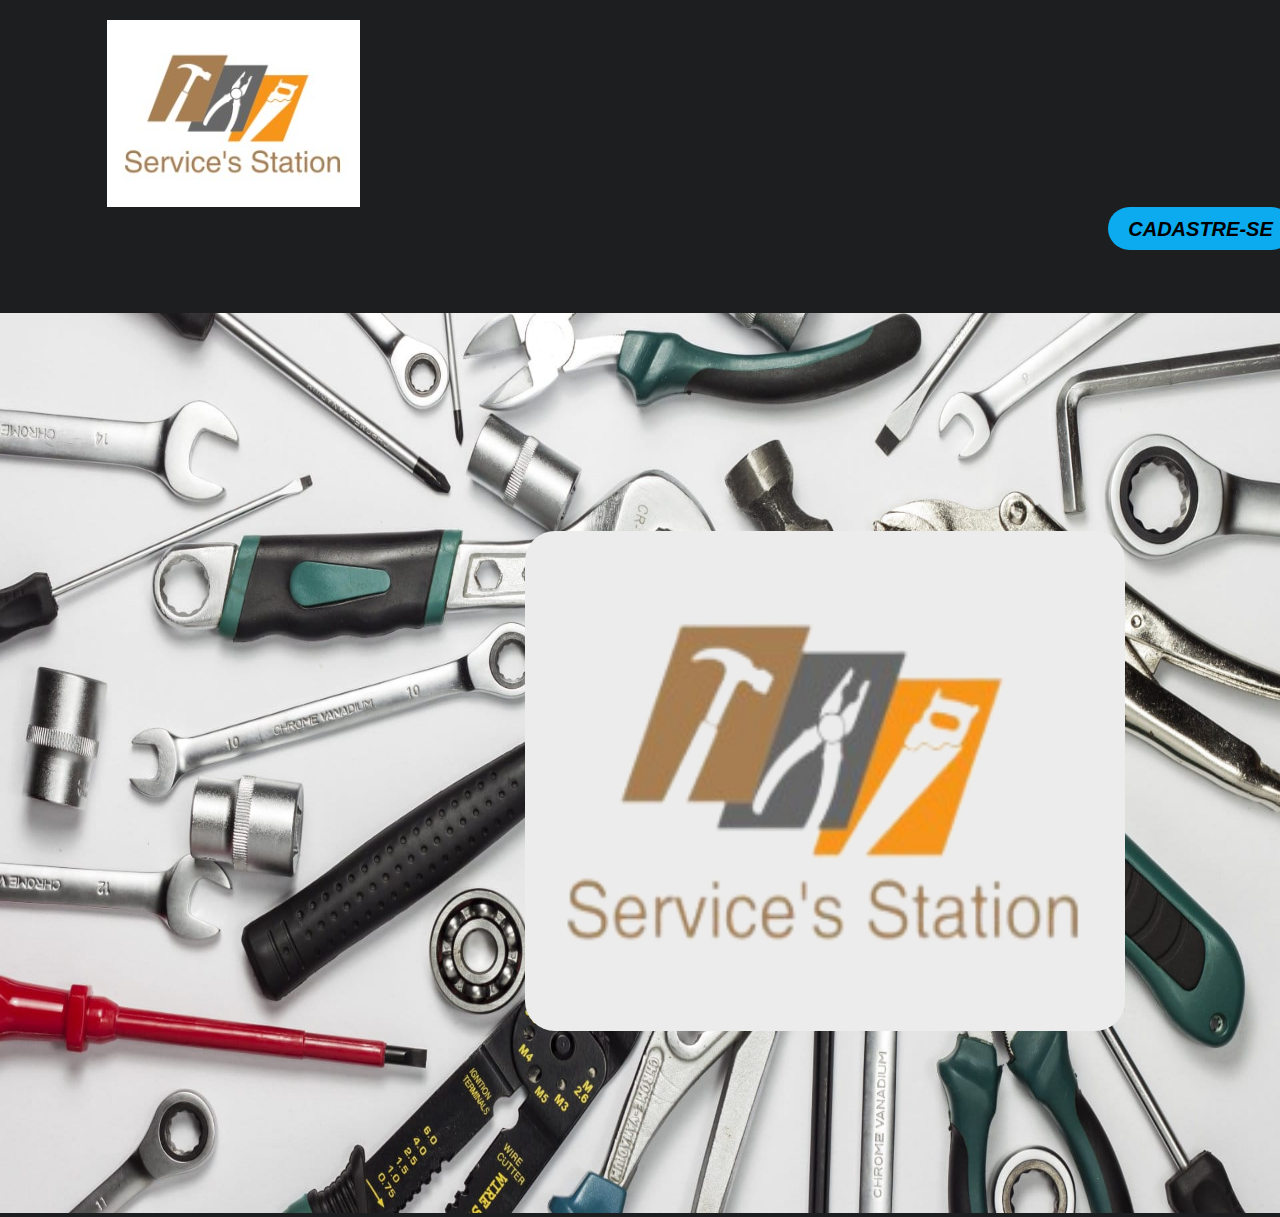
<file: index.html>
<!DOCTYPE html>
<html lang="pt-br">
  <head>
    <meta charset="UTF-8" />
    <meta name="viewport" content="width=device-width, initial-scale=1.0" />
    <meta http-equiv="X-UA-Compatible" content="ie=edge" />
    <link rel="stylesheet" href="./styles.css" />
    <title>Service's Station</title>
  </head>
  <body>

    <header class="header">
      <a class="logo" href="./index.html"><img src="./assets/logo.jpg"/></a>
      
        <a href='./sign-up/index.html'><button class="button-sign-up">Cadastre-se</button></a>
        <a href='./sign-up/service-provider/service-provider-skills/search/index.html'><button class="button-login">Entre</button></a>
      
    </header>

    <main>
      <img class="background" src="./assets/background.jpg"/>
      <div>
        <img class="background-logo" src="./assets/logo-1.png"/>
      </div>
    </main>

  </body>
</html>
</file>
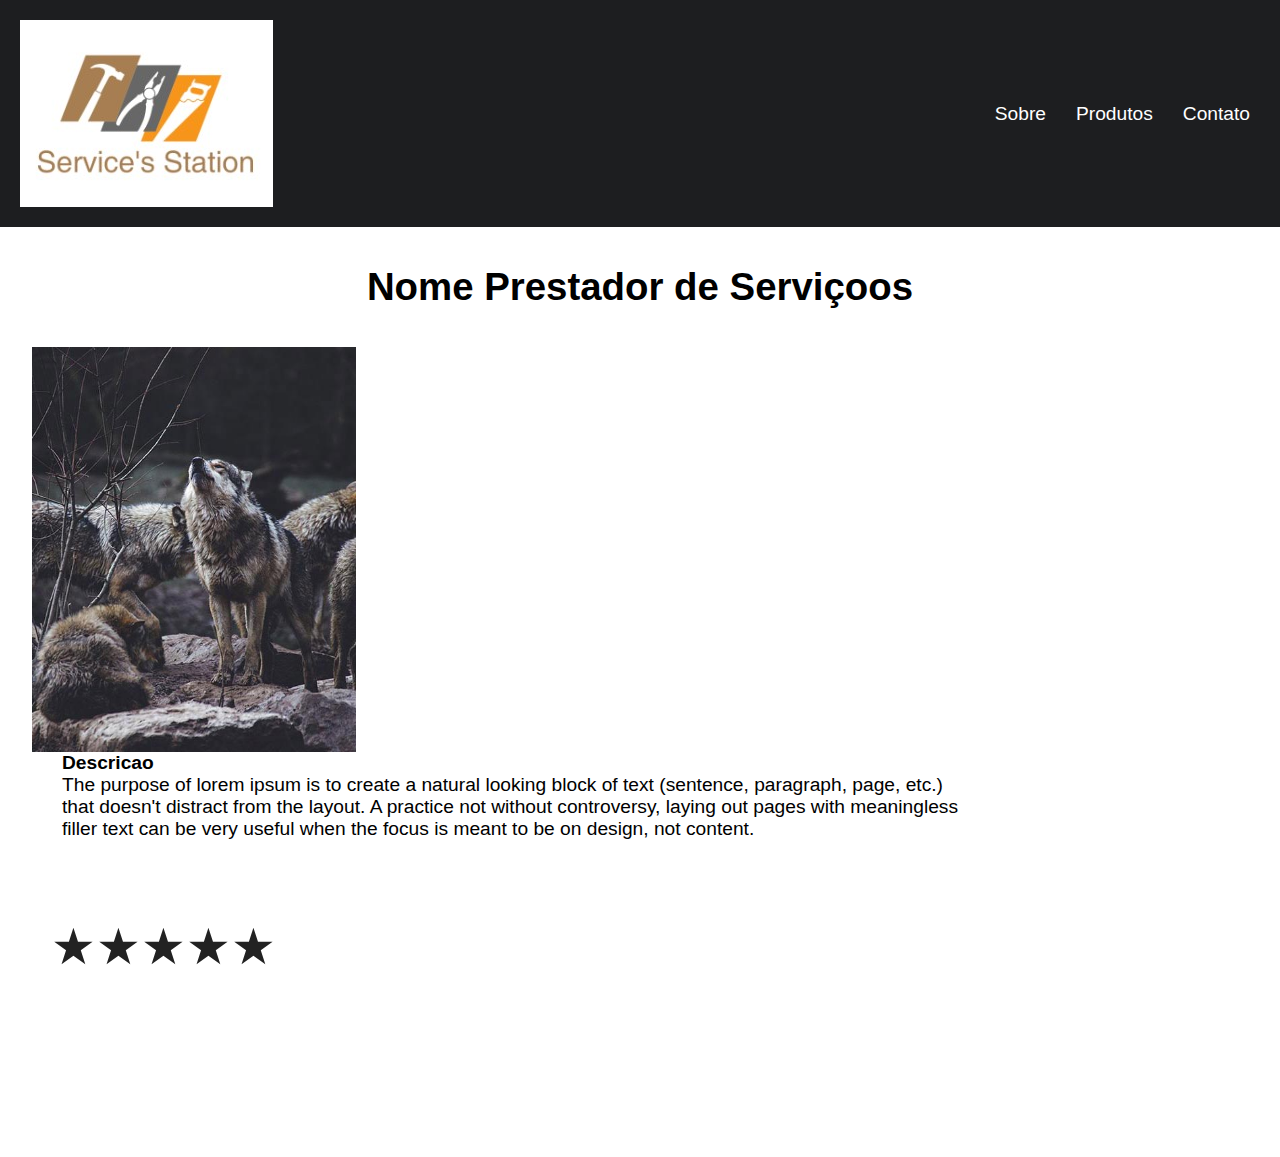
<file: card-provider/index.html>
<!DOCTYPE html>
<html lang="pt-br">

<head>
    <meta charset="UTF-8" />
    <meta name="viewport" content="width=device-width, initial-scale=1.0" />
    <meta http-equiv="X-UA-Compatible" content="ie=edge" />
    <link rel="stylesheet" href="./styles.css" />
    <title>Perfil do Prestador de Serviços</title>
</head>

<body>

    <header class="header">
        <a href="/"><img src="../assets/logo.jpg"></a>
        <nav>
            <ul class="menu">
                <li><a href="/">Sobre</a></li>
                <li><a href="/">Produtos</a></li>
                <li><a href="/">Contato</a></li>
            </ul>
        </nav>
    </header>

    <div class="wrapper">
        <div class="titulo">
           <h1>Nome Prestador de Serviçoos</h1>
        </div class="images">
            <img class="profile-img" src="./assets/lobo4.jpg" alt="">
            <div class="rating">
                <span class="rate"><i>★</i><i>★</i><i>★</i><i>★</i><i>★</i></span>
            </div>
        <div class="items">
            <p><strong>Descricao</strong></p>
            The purpose of lorem ipsum is to create a natural looking block of text (sentence, paragraph, page, etc.) that doesn't distract from the layout. A practice not without controversy, laying out pages with meaningless filler text can be very useful when the focus is meant to be on design, not content.
        </div>
    </div>

</body>

</html>
</file>
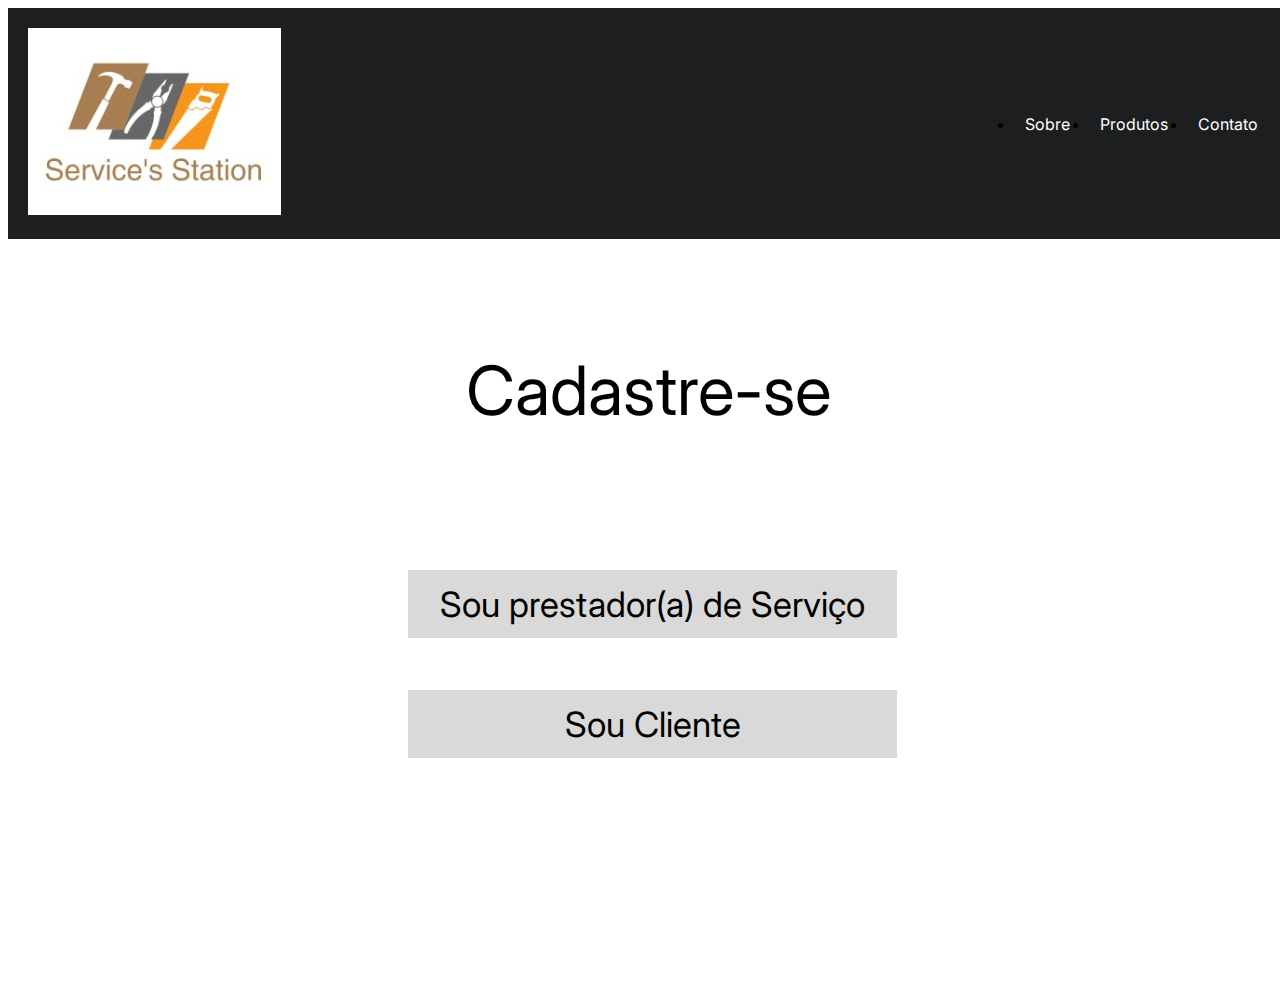
<file: sign-up/index.html>
<!DOCTYPE html>
<html lang="pt-br">
  <head>
    <meta charset="UTF-8" />
    <meta name="viewport" content="width=device-width, initial-scale=1.0" />
    <meta http-equiv="X-UA-Compatible" content="ie=edge" />
    <link rel="stylesheet" href="./styles.css" />
    <title>Cadastre-se</title>
  </head>
  <body>

    <header class="header">
      <a href="/"><img src="../assets/logo.jpg"></a>
      <nav>
        <ul class="menu">
          <li><a href="/">Sobre</a></li>
          <li><a href="/">Produtos</a></li>
          <li><a href="/">Contato</a></li>
        </ul>
      </nav>
    </header>

    <section class="flex">
    
    <div class="container">
      <h1>Cadastre-se</h1>
      <a href="./service-provider/index.html"><button class="provider-button">Sou prestador(a) de Serviço</button></a>
      <br>
      <a href="./client/index.html"><button class="client-button">Sou Cliente</button></a>
    </div>
    
    </section>
   
  </body>
 
</html>
</file>
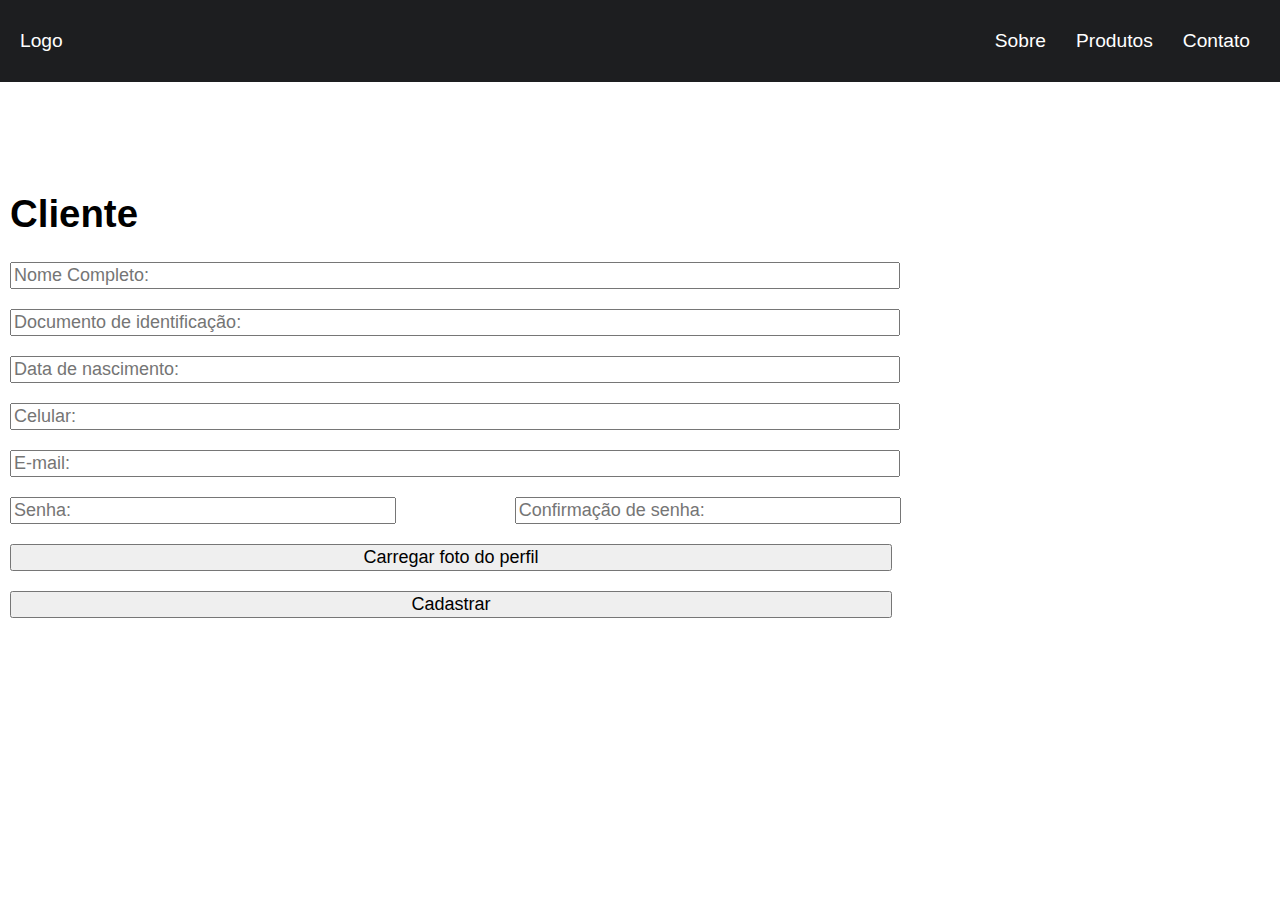
<file: sign-up/client/index.html>
<!DOCTYPE html>
<html lang="pt-br">
  <head>
    <meta charset="UTF-8" />
    <meta name="viewport" content="width=device-width, initial-scale=1.0" />
    <meta http-equiv="X-UA-Compatible" content="ie=edge" />
    <link rel="stylesheet" href="./styles.css" />
    <title>Cadastro de Cliente</title>
  </head>
  <body>

    <header class="header">
      <a href="/">Logo</a>
      <nav>
        <ul class="menu">
          <li><a href="/">Sobre</a></li>
          <li><a href="/">Produtos</a></li>
          <li><a href="/">Contato</a></li>
        </ul>
      </nav>
    </header>

    <section class="flex">
    
    <div class="container">
      <h1>Cliente</h1>
      <form>
        <input type="text" placeholder="Nome Completo: " class="nomecompleto">
        <input type="text" placeholder="Documento de identificação: " class="docidentificacao">
        <input type="text" placeholder="Data de nascimento: " name="dtnascimento" onfocus="(this.type = 'date')">
        <input type="text" placeholder="Celular: ">
        <input type="email" placeholder="E-mail: ">
        <input type="password" style="width:30%;" placeholder="Senha: ">
        <input type="password" style="width:30%;margin-left:9%;" placeholder="Confirmação de senha: ">
        <input type="button" name="imagem" value="Carregar foto do perfil" onfocus="(this.type = 'file')">
        <input type="submit" value="Cadastrar" />
      </form>
    </div>
    
    </section>
   
  </body>
 
</html>
</file>
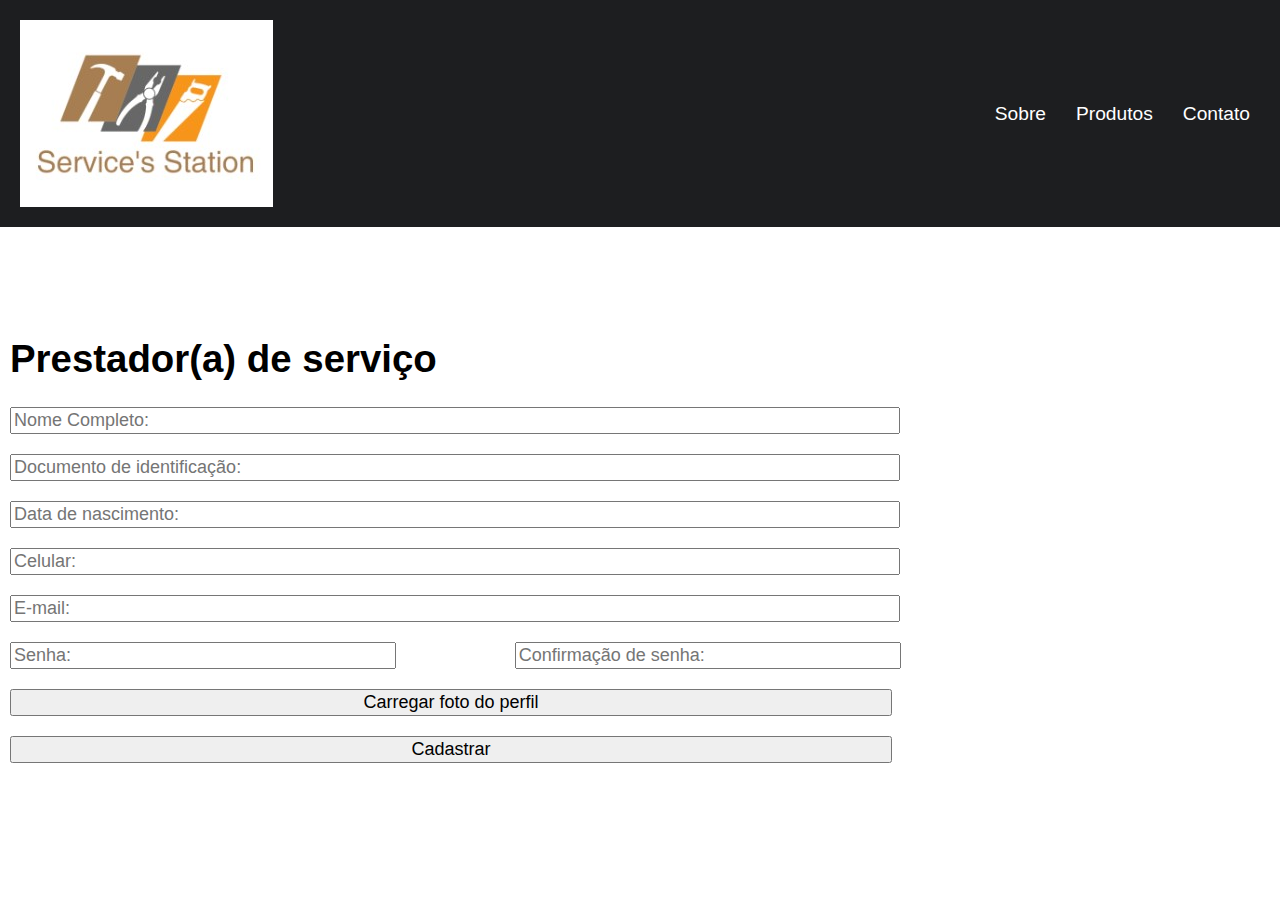
<file: sign-up/service-provider/index.html>
<!DOCTYPE html>
<html lang="pt-br">
  <head>
    <meta charset="UTF-8" />
    <meta name="viewport" content="width=device-width, initial-scale=1.0" />
    <meta http-equiv="X-UA-Compatible" content="ie=edge" />
    <link rel="stylesheet" href="./styles.css" />
    <title>Prestador de Serviço</title>
  </head>
  <body>

    <header class="header">
      <a href="/"><img src="../../assets/logo.jpg"></a>
      <nav>
        <ul class="menu">
          <li><a href="/">Sobre</a></li>
          <li><a href="/">Produtos</a></li>
          <li><a href="/">Contato</a></li>
        </ul>
      </nav>
    </header>

    <section class="flex">
    
    <div class="container">
      <h1>Prestador(a) de serviço</h1>
      <form action="./service-provider-skills/index.html">
        <input type="text" placeholder="Nome Completo: " class="nomecompleto">
        <input type="text" placeholder="Documento de identificação: " class="docidentificacao">
        <input type="text" placeholder="Data de nascimento: " name="dtnascimento" onfocus="(this.type = 'date')">
        <input type="text" placeholder="Celular: ">
        <input type="email" placeholder="E-mail: ">
        <input type="password" style="width:30%;" placeholder="Senha: ">
        <input type="password" style="width:30%;margin-left:9%;" placeholder="Confirmação de senha: ">
        <input type="button" name="imagem" value="Carregar foto do perfil" onfocus="(this.type = 'file')">
        <input type="submit" value="Cadastrar" />
      </form>
    </div>
    
    </section>
   
  </body>
 
</html>
</file>
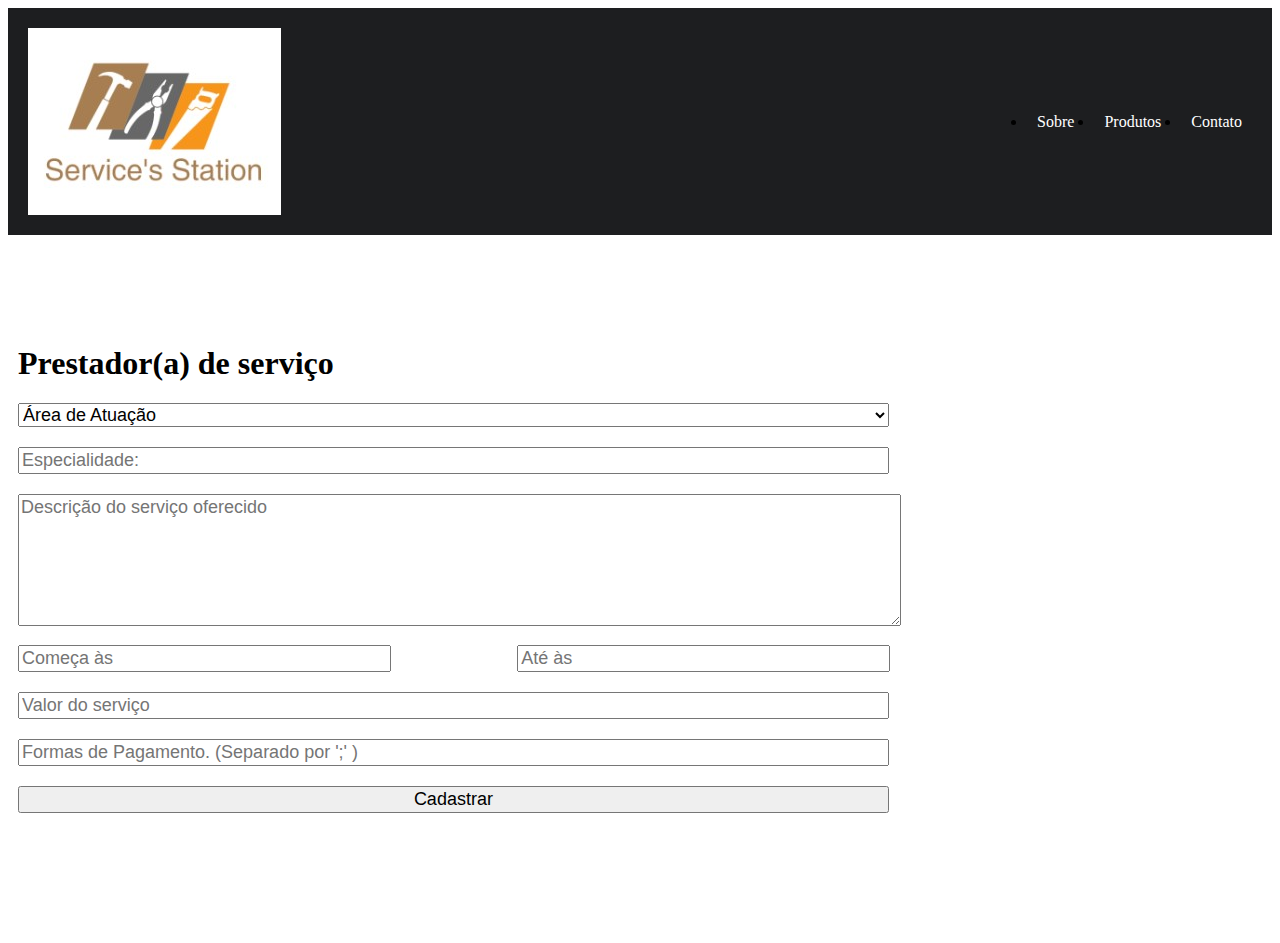
<file: sign-up/service-provider/service-provider-skills/index.html>
<!DOCTYPE html>
<html lang="pt-br">
  <head>
    <meta charset="UTF-8" />
    <meta name="viewport" content="width=device-width, initial-scale=1.0" />
    <meta http-equiv="X-UA-Compatible" content="ie=edge" />
    <link rel="stylesheet" href="./styles.css" />
    <title>Habilidades Prestador de Serviços</title>
  </head>
  <body>

    <header class="header">
      <a href="/"><img src="../../../assets/logo.jpg"></a>
      <nav>
        <ul class="menu">
          <li><a href="/">Sobre</a></li>
          <li><a href="/">Produtos</a></li>
          <li><a href="/">Contato</a></li>
        </ul>
      </nav>
    </header>

    <section class="flex">
    
    <div class="container">
      <h1>Prestador(a) de serviço</h1>
      <form action="./search/index.html">
        <select name="pets" id="pet-select">
          <option value="">Área de Atuação</option>
          <option value="dog">Pedreiro</option>
          <option value="cat">Encanador</option>
          <option value="hamster">Eletricista</option>
      </select>
      <input type="text" placeholder="Especialidade: ">
      <textarea name="servico" id="" cols=  "97" rows="6" placeholder="Descrição do serviço oferecido"></textarea>
      <input class="time" type="text" style="width: 30%;" placeholder="Começa às " onfocus="(this.type = 'time')">
      <input class="time" type="text" style="width: 30%;margin-left:9%;" placeholder="Até às " onfocus="(this.type = 'time')">
      <input type="text" placeholder="Valor do serviço" name="" id="">
      <input type="text" placeholder="Formas de Pagamento. (Separado por ';' )" name="" id="">
      <input type="submit" value="Cadastrar" />
      </form>
    </div>
    
    </section>
   
  </body>
 
</html>
</file>
<file: styles.css>
* {
  margin: 0;
  padding: 0;
  box-sizing: border-box;
  font-family: Arial, Helvetica, sans-serif;
}

body {
  width: 100vw;
  height: 100vh;
  background: #1d1e20;
}

.header {
  display: flex;
  align-items: center;
  width: 100vw;
  flex-wrap: wrap;
  align-items: center;
  padding: 20px;
}

.background {
  height: 100vh;
  width: 100vw;
  opacity: 1.2;
}

.background-logo {
  position: absolute;
  top: 59%;
  left: 41%;
  height: 500px;
  width: 600px;
  background: #ECECEC;
  border-radius: 30px;
}

/*.header {
   position: absolute;
}*/

.logo {
  /*position: absolute;*/
  display: flex;
  padding-left: 7%;
}

button {
  width: 185px;
  height: 43px;
  font-weight: 900;
  font-size: 20px;
  font-style: oblique;
  text-transform: uppercase;
  line-height: 24px;
  border: none;
  border-radius: 22px;
  cursor: pointer;
}

.button-sign-up {
  margin-left: 68rem;
  background: #0CABEF;
}

.button-login {
  margin-left: -27rem;
  background: #78FB3B;
}
</file>
<file: card-provider/styles.css>
body,
ul,
li,
p {
    margin: 0px;
    padding: 0px;
    list-style: none;
    font-size: 1.2rem;
    font-family: Arial;
}

body {
    margin-bottom: 100px;
}

a {
    text-decoration: none;
    color: white;
}

h1 {
    text-align: center;

}

img {
    max-width: 100%;
    display: block;
}

.header {
    background: #1d1e20;
    display: flex;
    flex-wrap: wrap;
    justify-content: space-between;
    align-items: center;
    padding: 20px;
}

.menu {
    display: flex;
}

.menu li {
    margin-left: 10px;
}

.menu li a {
    display: block;
    padding: 10px;
}

.wrapper {
   /* border: 1px solid red;*/
    width: 95vw;
    height: 90vh;
    display: flex;
    /*align-items: center;
    justify-content: center;*/
    flex-wrap: wrap;
    margin: 0 auto;
}

.profile-img {
    height: 50%;
}

.rating {
    position: absolute;
    top: 102%;
    left: 4%;
    font-size: 50px;
}

.rate i, .rate i:hover ~ i {
    color: #222;
    text-shadow: none;
    height: 25px;
    transition: color 200ms,
                text-shadow 200ms;
    
    transition-delay: 0;
  }
  
  .rate:hover i {
    color: #fc0;
    text-shadow: #fc0 0 0 20px;
  }
  
   .rate:hover i:nth-child(2) {
    transition-delay: 30ms;
  }
  
  .rate:hover i:nth-child(3) {
    transition-delay: 60ms;
  }
  
  .rate:hover i:nth-child(4) {
    transition-delay: 90ms;
  }
  
  .rate:hover i:nth-child(5) {
    transition-delay: 120ms;
  }
  
   .rate i {
    cursor: pointer;
    font-style: normal;
    display: relative;
  }
  
    
  /*html {
    height: 100%;
  }*/


.titulo {
   /* border: 1px solid pink;*/
    width: 100vw;
    height: 120px;
    display: flex;
    align-items: center;
    justify-content: center;

}

.items:nth-of-type(2) {
    /*border: 1px solid blue;*/
    width: 20%;
    height: 100vh;
    
}
.items:nth-of-type(1) img:nth-of-type(1) {
    width: 250px;
}
.items {
   /* border: 1px solid blue;*/
    width: 74%;
    height: 50%;
    margin-left: 30px;
}
</file>
<file: sign-up/styles.css>
@import url('https://fonts.googleapis.com/css2?family=Inter&display=swap');

body,
ul,
li,

*{
  font-family: 'Inter', sans-serif;
}

p {
  margin: 0px;
  padding: 0px;
  list-style: none;
  font-size: 1.2rem;
  font-family: Arial;
}

body {
  margin-bottom: 100px;
  background: #FFFFFF;
  width: 100vw;
  height: 100vh;
}

a {
  text-decoration: none;
  color: white;
}

h1 {
  text-align: center;
  margin-top: 100px;
  font-weight: 400;
  font-size: 68px;
  line-height: 82px;
}

.provider-button {
  align-items: center;
  width: 489px;
  height: 68px;
  background: #D9D9D9;
  margin-top: 5.813rem;
  margin-left: 24.4rem;
  font-weight: 400;
  font-size: 35px;
  line-height: 42px;
  color: #000000;
  cursor: pointer;
  border: none;
  }

  .client-button {
    align-items: center;
    width: 489px;
    height: 68px;
    background: #D9D9D9;
    margin-top: 52px;
    margin-left: 24.4rem;
    font-weight: 400;
    font-size: 35px;
    line-height: 42px;
    color: #000000;
    cursor: pointer;
    border: none;
    }

.header {
  background: #1d1e20;
  display: flex;
  flex-wrap: wrap;
  justify-content: space-between;
  align-items: center;
  padding: 20px;
}

.menu {
  display: flex;
}

.menu li {
  margin-left: 10px;
}

.menu li a {
  display: block;
  padding: 10px;
}

/* CSS FLEXBOX 1 */

.flex {
  display: flex;
  flex-wrap: wrap;
  max-width: 1280px;
  margin: 0 auto;
}

.flex > div {
  flex: 1 1 250px;
  margin: 10px;
}

.flex p {
  background: rgba(0, 0, 0, 0.5);
  padding: 10px;
  color: white;
  align-self: end;
  
}
</file>
<file: sign-up/client/styles.css>
body,
ul,
li,
p {
  margin: 0px;
  padding: 0px;
  list-style: none;
  font-size: 1.2rem;
  font-family: Arial;
}

body {
  margin-bottom: 100px;
}

a {
  text-decoration: none;
  color: white;
}

h1 {
  text-align: left;
  margin-top: 100px;
}

img {
  max-width: 100%;
  display: block;
}
form input{
  font-size: large;
  width: 70%;
  margin-bottom: 20px;

}
form input[type="date"]{
  font-size: large;
  width: 25%;
  display: block;
}

.header {
  background: #1d1e20;
  display: flex;
  flex-wrap: wrap;
  justify-content: space-between;
  align-items: center;
  padding: 20px;
}

.menu {
  display: flex;
}

.menu li {
  margin-left: 10px;
}

.menu li a {
  display: block;
  padding: 10px;
}

/* CSS FLEXBOX 1 */

.flex {
  display: flex;
  flex-wrap: wrap;
  max-width: 1280px;
  margin: 0 auto;
}

.flex > div {
  flex: 1 1 250px;
  margin: 10px;
}

.flex p {
  background: rgba(0, 0, 0, 0.5);
  padding: 10px;
  color: white;
  align-self: end;
  
}
</file>
<file: sign-up/service-provider/styles.css>
body,
ul,
li,
p {
  margin: 0px;
  padding: 0px;
  list-style: none;
  font-size: 1.2rem;
  font-family: Arial;
}

body {
  margin-bottom: 100px;
}

a {
  text-decoration: none;
  color: white;
}

h1 {
  text-align: left;
  margin-top: 100px;
}

img {
  max-width: 100%;
  display: block;
}
form input{
  font-size: large;
  width: 70%;
  margin-bottom: 20px;

}
form input[type="date"]{
  font-size: large;
  width: 25%;
  display: block;
}

.header {
  background: #1d1e20;
  display: flex;
  flex-wrap: wrap;
  justify-content: space-between;
  align-items: center;
  padding: 20px;
}

.menu {
  display: flex;
}

.menu li {
  margin-left: 10px;
}

.menu li a {
  display: block;
  padding: 10px;
}

/* CSS FLEXBOX 1 */

.flex {
  display: flex;
  flex-wrap: wrap;
  max-width: 1280px;
  margin: 0 auto;
}

.flex > div {
  flex: 1 1 250px;
  margin: 10px;
}

.flex p {
  background: rgba(0, 0, 0, 0.5);
  padding: 10px;
  color: white;
  align-self: end;
  
}
</file>
<file: sign-up/service-provider/service-provider-skills/styles.css>
body,
ul,
li,

* {
  box-sizing: border-box;
}

p {
  margin: 0px;
  padding: 0px;
  list-style: none;
  font-size: 1.2rem;
  font-family: Arial;
}

body {
  margin-bottom: 100px;
}

a {
  text-decoration: none;
  color: white;
}

h1 {
  text-align: left;
  margin-top: 100px;
}

img {
  max-width: 100%;
  display: block;
}
form input{
  font-size: large;
  width: 70%;
  margin-bottom: 20px;

}
form input[type="date"]{
  font-size: large;
  width: 40%;
  display: block;
}
.time {
   margin-right: 10px;
}
select{
  font-size: large;
  width: 70%;
  margin-bottom: 20px;
  }
textarea{
  font-family: arial;
  font-size: large;
  margin-bottom: 15px;
  width: 883px;
}

.header {
  background: #1d1e20;
  display: flex;
  flex-wrap: wrap;
  justify-content: space-between;
  align-items: center;
  padding: 20px;
}

.menu {
  display: flex;
}

.menu li {
  margin-left: 10px;
}

.menu li a {
  display: block;
  padding: 10px;
}

/* CSS FLEXBOX 1 */

.flex {
  display: flex;
  flex-wrap: wrap;
  max-width: 1280px;
  margin: 0 auto;
}

.flex > div {
  flex: 1 1 250px;
  margin: 10px;
}

.flex p {
  background: rgba(0, 0, 0, 0.5);
  padding: 10px;
  color: white;
  align-self: end;
  
}
</file>
